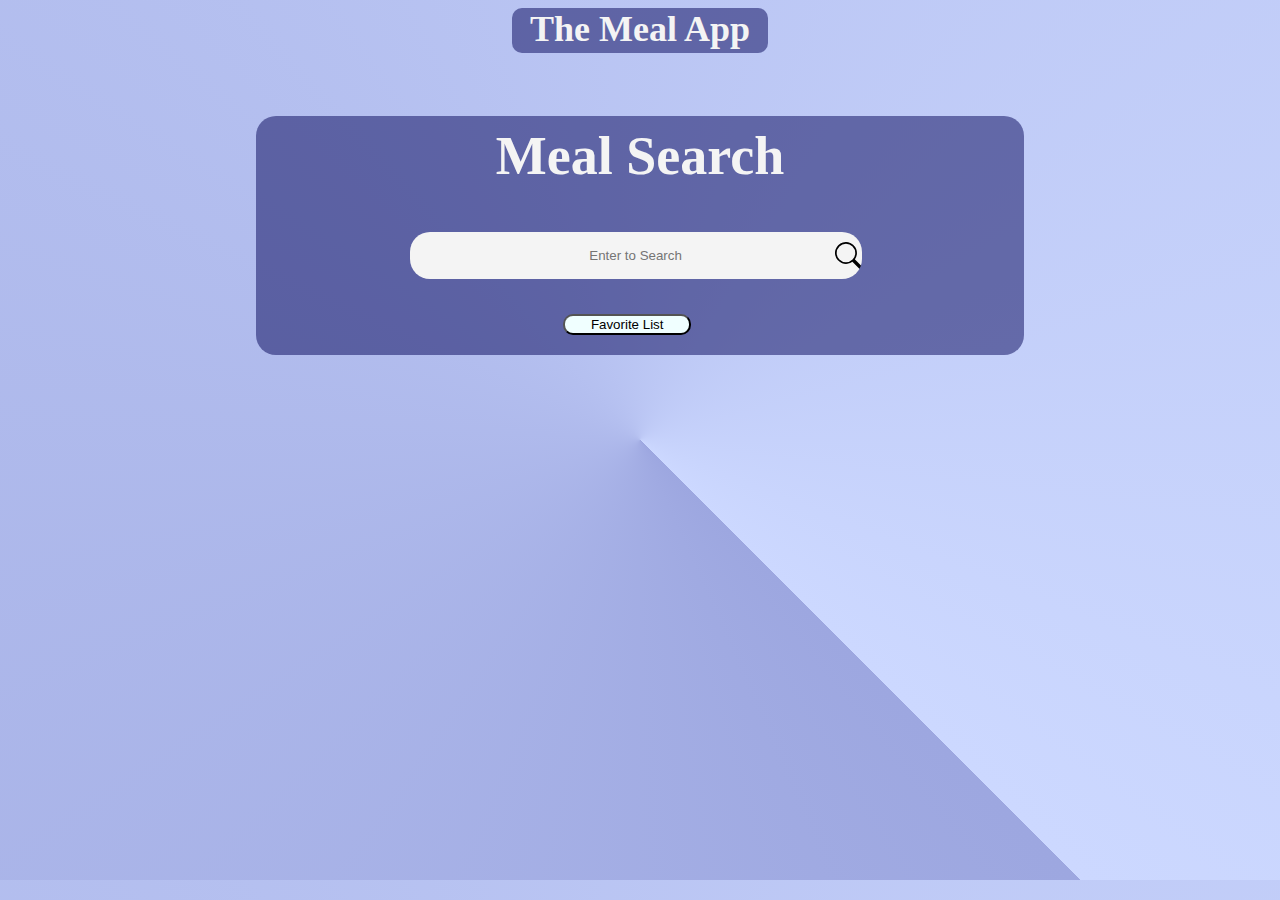
<file: index.html>
<!DOCTYPE html>
<html lang="en">

<head>
    <meta charset="UTF-8">
    <meta http-equiv="X-UA-Compatible" content="IE=edge">
    <meta name="viewport" content="width=device-width, initial-scale=1.0">
    <title>The Meal</title>
    <link rel="stylesheet" href="./styles/home.css">
</head>

<body>
    <h1>The Meal App</h1>
    <div class="box">
        <div id="searchTitle">
            <h2>Meal Search</h2>
        </div>
        <!-- element for search input -->
        <input type="text" placeholder="Enter to Search" id="searchInput">
        <div id="resultItems">
            <!-- below table will use to show all search results -->
            <table id="results">
            </table>
        </div>
        <!-- link for visiting all favorite items -->
        <button id="favlink" onclick='window.location="./favorite_list.html"'>Favorite List</button>
    </div>
    <script type="module" src="./script/home.js"></script>
</body>

</html>
</file>
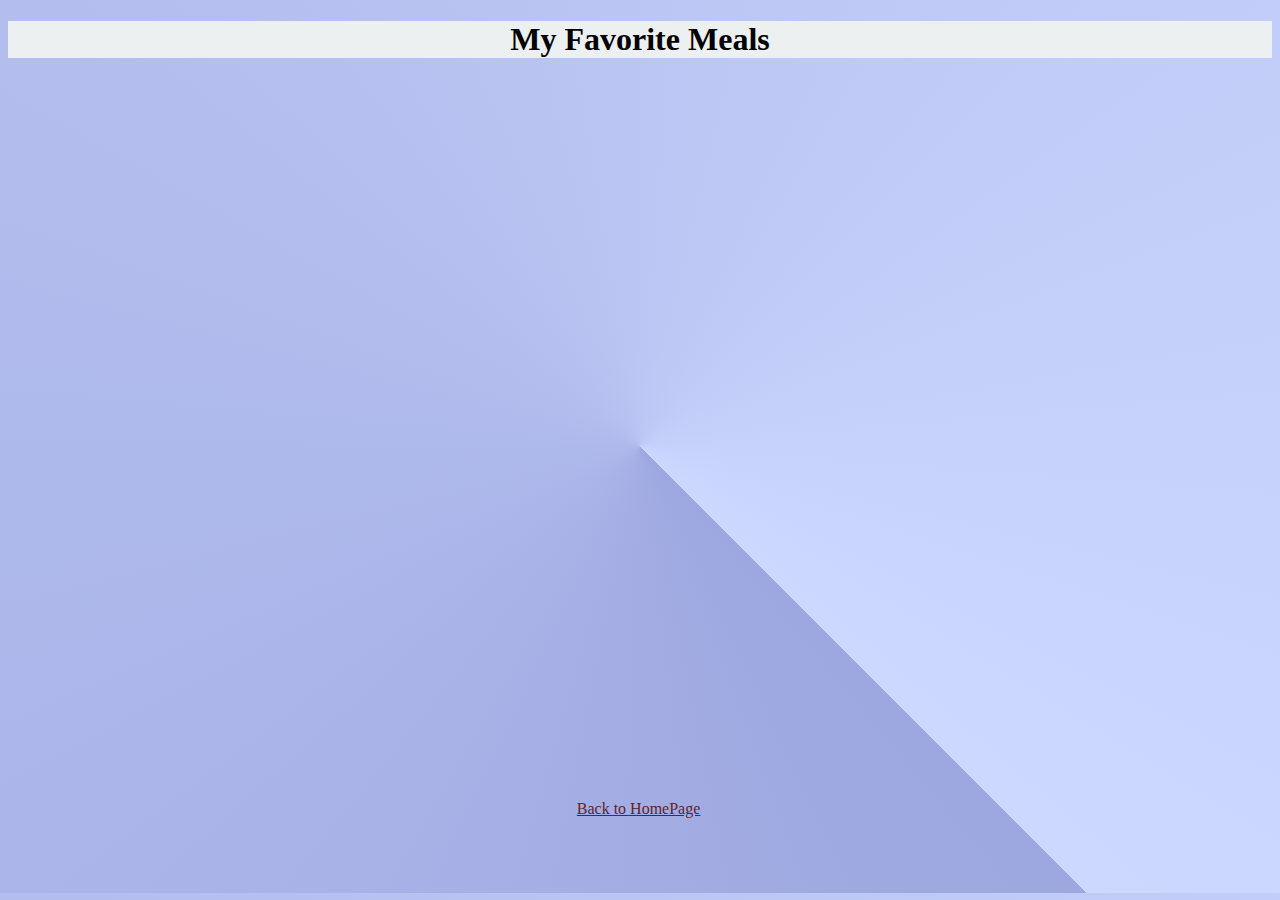
<file: favorite_list.html>
<!DOCTYPE html>
<html lang="en">

<head>
  <meta charset="UTF-8">
  <meta http-equiv="X-UA-Compatible" content="IE=edge">
  <meta name="viewport" content="width=device-width, initial-scale=1.0">
  <link rel="stylesheet" href="https://cdnjs.cloudflare.com/ajax/libs/font-awesome/4.7.0/css/font-awesome.min.css">
  <link rel="stylesheet" href="./styles/favorite.css">
  <title>Favorite Meals</title>
</head>

<body>
  <h1>My Favorite Meals</h1>
  <!-- list for display all meals added in fav list -->
  <ul id="list">
  </ul>
  <!-- link for getting back to HomePage -->
  <a href="./index.html">Back to HomePage</a>
  <script type="module" src="./script/favorite.js"></script>
</body>

</html>
</file>
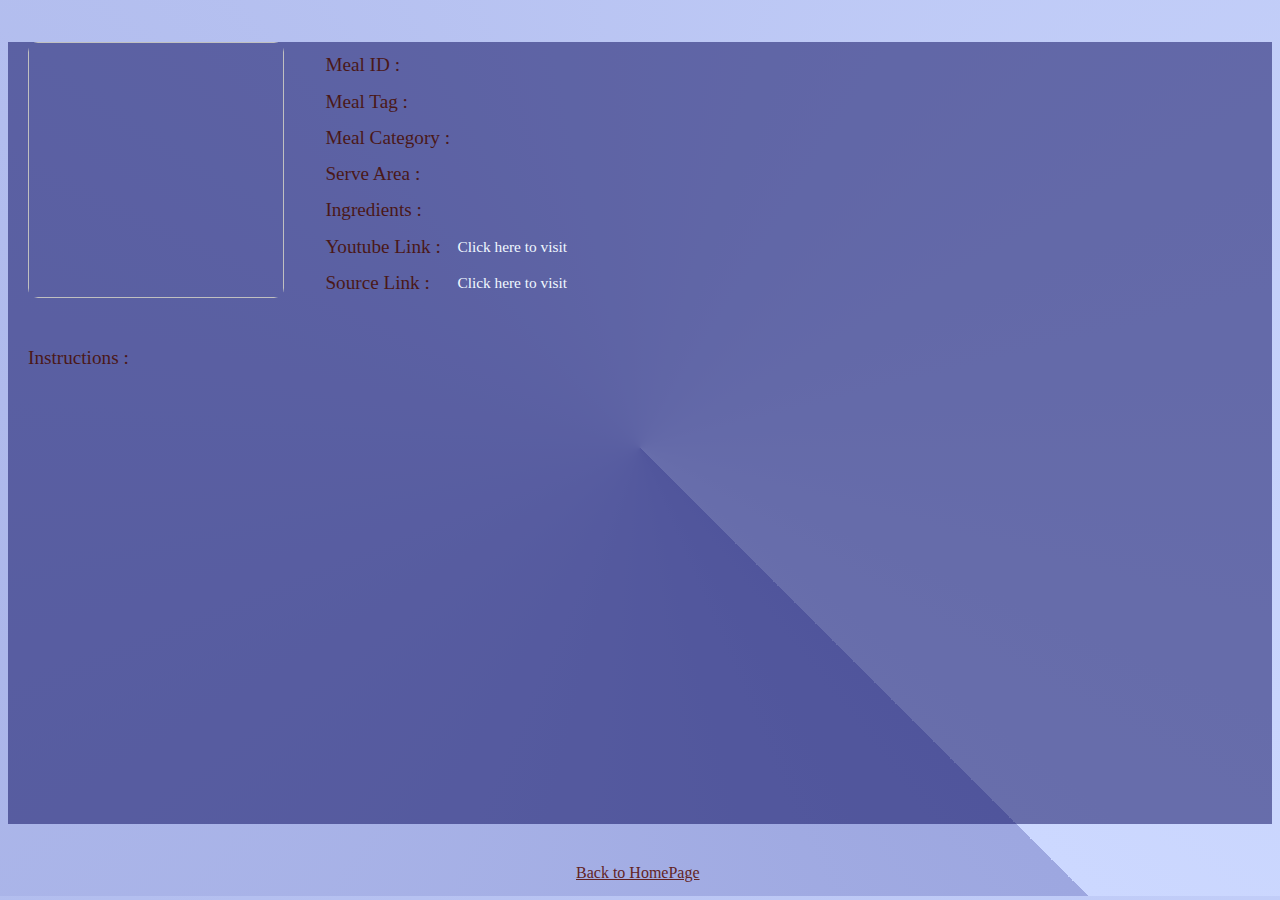
<file: meal.html>
<!DOCTYPE html>
<html lang="en">

<head>
    <meta charset="UTF-8">
    <meta http-equiv="X-UA-Compatible" content="IE=edge">
    <meta name="viewport" content="width=device-width, initial-scale=1.0">
    <link rel="stylesheet" href="./styles/meal.css">
    <title>Meal Details</title>
</head>

<body>
    <div class="box">
        <!-- heading will display meal name -->
        <h1 id="mealHeading"></h1>
        <!-- thumbNail will display meal pic -->
        <img id="strMealThumb">
        <!-- table will display the more details for meal -->
        <table>
            <tr>
                <td class="col1"><span class="key">Meal ID : </span></td>
                <td><span class="value" id="idMeal"></span></td>
            </tr>
            <tr id="tagRow">
                <td class="col1"><span class="key">Meal Tag : </span></td>
                <td><span class="value" id="strTags"></span></td>
            </tr>
            <tr>
                <td class="col1"><span class="key">Meal Category : </span></td>
                <td><span class="value" id="strCategory"></span></td>
            </tr>
            <tr>
                <td class="col1"><span class="key">Serve Area : </span></td>
                <td><span class="value" id="strArea"></span></td>
            </tr>
            <tr>
                <td class="col1"><span class="key">Ingredients : </span></td>
                <td><span class="value" id="ingredients"></span></td>
            </tr>
            <tr>
                <td class="col1"><span class="key">Youtube Link : </span></td>
                <td><a class="value" id="strYoutube">Click here to visit</a></td>
            </tr>
            <tr>
                <td class="col1"><span class="key">Source Link : </span></td>
                <td><a class="value" id="strSource">Click here to visit</a></td>
            </tr>
        </table>
        <!-- div will display Instructions and ingredients to prepare the meal -->
        <div id="instrn">
            <span class="key">Instructions : </span><span class="value" id="strInstructions"></span>
        </div>
    </div>
        <!-- link for getting back to meal search -->
        <a id="homeLink" href="./index.html">Back to HomePage</a>
        <script src="./script/meal.js"></script>
</body>

</html>
</file>
<file: styles/home.css>
body {
    background: conic-gradient(from 135deg, #9DA7E0, #CCD8FF);
    height: 96vh;
}

h1 {
    text-align: center;
    font-size: 4vmin;
    color: #f4f4f4;
    margin: 0 auto;
    width: 20vmax;
    min-width: 25vmin;
    height: 5vh;
    border-radius: 10px;
    background-color: rgba(4, 4, 87, 0.5);
}

.box {
    background-color: rgba(4, 4, 87, 0.5);
    max-height: calc(40vh + 30vh);
    width: 60vw;
    margin-top: 15vh;
    margin: 5% auto;
    border-radius: 20px;
}

h2{
    text-align: center;
    color: #f4f4f4;
    font-size: 6vmin;
    padding-top: 1vh;
    /* margin-left: 30%; */
}

#searchInput {
    width: 35vw;
    height: 5vmin;
    margin: 0px 20%;
    border: 5px;
    border-radius: 20px;
}

input[type="text"] {
    text-align: center;
    background: url('../media/search.svg') no-repeat right;
    background-size : 3vmin;
    background-color: #f4f4f4;
}

#resultItems {
    width: 59vw;
    margin-left: 10px;
    margin-top: 20px;
    max-height: 30vh;
    overflow-y: scroll;
    border-radius: 20px;
}

/* custom scrollbar */
#resultItems::-webkit-scrollbar {
    width: 20px;
}

#resultItems::-webkit-scrollbar-track {
    background-color: transparent;
}

#resultItems::-webkit-scrollbar-thumb {
    background-color: #d6dee1;
    border-radius: 20px;
    border: 6px solid transparent;
    background-clip: content-box;
}

#resultItems::-webkit-scrollbar-thumb:hover {
    background-color: #a8bbbf;
}

table {
    margin: 0 auto;
    /* Center table horizontally */
    /* background-color: rgba(4, 4, 87, 0.5);; */
    bottom: 1px;
    border-radius: 20px;
}

/* tr {
    background-color: rgba(4, 4, 87, 0.5);;
}
*/

td {
    color: aliceblue;
}

td:hover {
    color: #000;
    background-color: #a8bbbf;
}

button {
    width: 10vw;
    min-width: 122px;
    border-radius: 10px;
    background-color: azure;
}

#favlink {
    min-width: 90px;
    margin-top: 15px;
    margin-bottom: 20px;
    margin-left: 40%;
    margin-right: 40%;
}

button:hover {
    color: aliceblue;
    background-color: #9DA7E0;
}

@media(width<600px){
    #favlink{
        margin-left: 34%;
    }
}
</file>
<file: styles/favorite.css>
body {
    background: conic-gradient(from 135deg, #9DA7E0, #CCD8FF);
    height: 96vh;
}

h1 {
    text-align: center;
    font-size: xx-large;
    background-color: #ecf0f1;
}

#list {
    list-style: none;
    /* Remove bullet points or numbering */
    margin: 0;
    /* Remove default margins */
    padding: 0;
    /* Remove default padding */
    position: absolute;
    top: 15vh;
    left: 20%;
    height: 70vh;
    width: 60vw;
    border-radius: 20px;
    overflow-y: scroll;
    overflow-x: hidden;
}

/* custom scrollbar */
#list::-webkit-scrollbar {
    width: 20px;
}

#list::-webkit-scrollbar-track {
    background-color: transparent;
}

#list::-webkit-scrollbar-thumb {
    background-color: #d6dee1;
    border-radius: 20px;
    border: 6px solid transparent;
    background-clip: content-box;
}

#list::-webkit-scrollbar-thumb:hover {
    background-color: #a8bbbf;
}

li {
    /* Add some vertical spacing between items */
    margin: 10px 10px;
    width: 60vw;
    height: 15vmin;
    background-color: #ecf0f1;
}

li:hover {
    background-color: #a8bbbf;
}

#itemThumbnail {
    width: 10vw;
    height: 15vmin;
}

#deleteIcon {
    position: relative;
    top: -2vh;
    left: 75%;
    font-size: 3vmin;
}

#deleteIcon:hover {
    color: rgb(255, 0, 0);
}

#itemName {
    position: relative;
    top:  -120%;
    left: 18%;
    font-size: 3vmin;
}

#itemCategory { 
    position: relative;
    top: -100%;
    left: 18%;
    font-size: 2vmin;
}

a {
    position: relative;
    top: 80vh;
    left: 45%;
    color: rgb(98, 35, 35);
}

a:hover{
    color: #ecf0f1;
}

@media(width<=1000px){
    #deleteIcon {
        left: 72%;
    }
}

@media(width<=700px){
    #deleteIcon {
        left: 70%;
    }
    a{
        left: 38%;
    }
}

@media(width<=550px){
    #deleteIcon {
        left: 68%;
    }
    a{
        left: 36%;
    }
}

@media(width<=450px){
    #deleteIcon {
        left: 65%;
    }
    a{
        left: 34%;
    }
}
</file>
<file: styles/meal.css>
body {
    background: conic-gradient(from 135deg, #9DA7E0, #CCD8FF);
    height: 94vh;
    color: white;
}

.box {
    background-color: rgba(4, 4, 87, 0.5);
    padding-left: 20px;
    padding-bottom: 20px;
    height: 90%;
}

h1{
    margin-bottom: 10px;
    font-size: 7vmin;
}

img {
    border-radius: 10px;
    height: 20vmax;
    width: 20vw;
}

table{
    height: 20vmax;
    margin-left: 23vw;
    margin-top: -20vmax;
}

.col1{
    width: 10vw;
}

td{
    max-width: 60vw;
}

.key{
    font-size: 1.5vmax;
    color: rgb(74, 24, 24);
}

.value{
    font-size: 1.2vmax;
}

#strYoutube,#strSource{
    color: aliceblue;
}

#instrn{
    margin-top: 5vmin;
    margin-right: 1vw;
    margin-bottom: 3vh;
    max-height: 25vmin;
    font-size: 2vmin;
    overflow-y: scroll;
}

/* custom scrollbar */
#instrn::-webkit-scrollbar {
    width: 20px;
}

#instrn::-webkit-scrollbar-track {
    background-color: transparent;
}

#instrn::-webkit-scrollbar-thumb {
    background-color: #d6dee1;
    border-radius: 20px;
    border: 6px solid transparent;
    background-clip: content-box;
}

#instrn::-webkit-scrollbar-thumb:hover {
    background-color: #a8bbbf;
}

#homeLink {
    position: absolute;
    top: 96%;
    left: 45vw;
    color: rgb(98, 35, 35);
}

#homeLink:hover {
    color: #ecf0f1;
}
</file>
